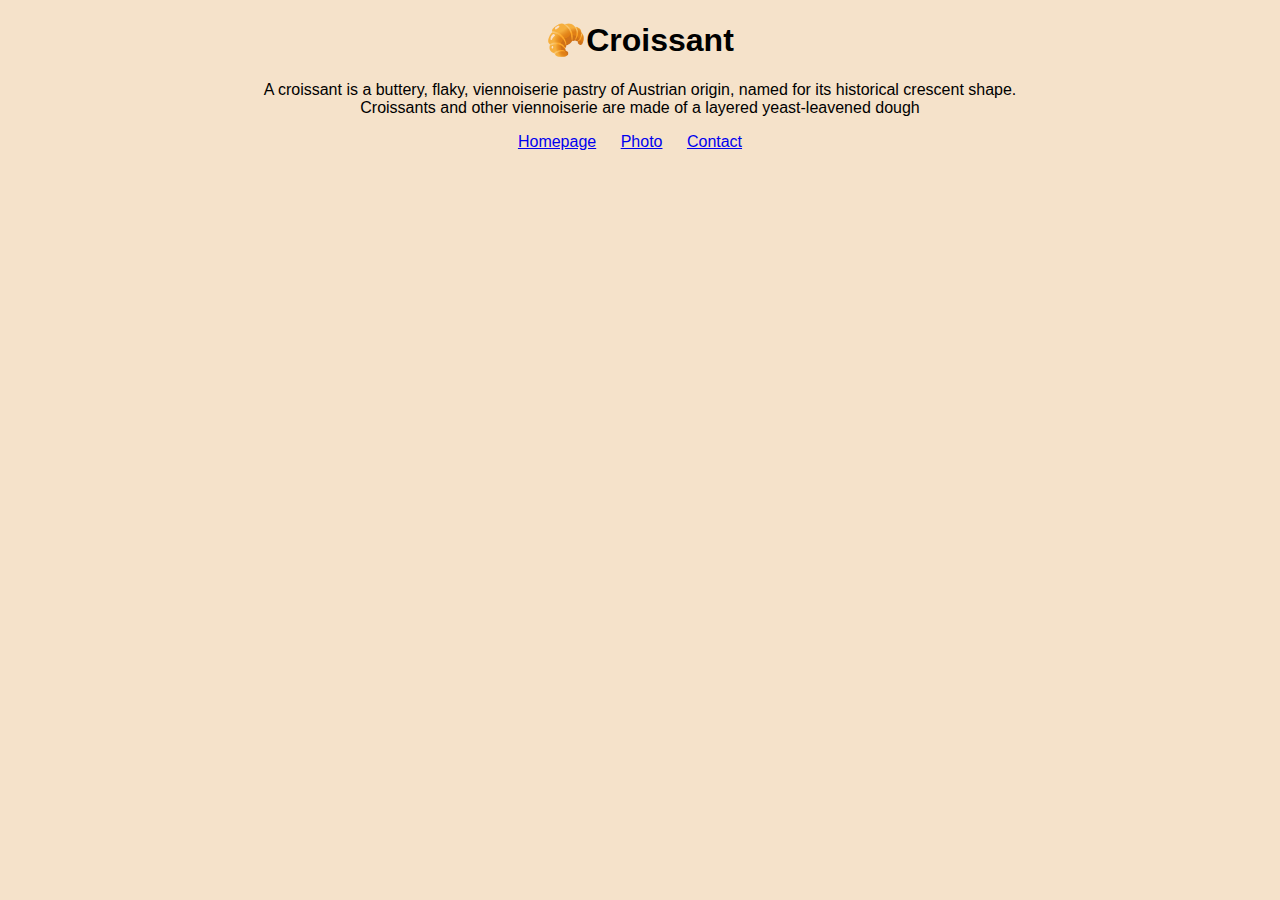
<file: index.html>
<!DOCTYPE html>
<html lang="en">
  <head>
    <meta charset="UTF-8" />
    <meta http-equiv="X-UA-Compatible" content="IE=edge" />
    <meta name="viewport" content="width=device-width, initial-scale=1.0" />
    <meta
      name="description"
      content="Croissants.com shares important information about croissants, their history, and recipes."
    />

    <link rel="stylesheet" href="src/style.css" />
    <title>Home | Croissant</title>
  </head>
  <body>
    <div id="container">
      <h1>🥐Croissant</h1>
      <p>
        A croissant is a buttery, flaky, viennoiserie pastry of Austrian origin,
        named for its historical crescent shape. Croissants and other
        viennoiserie are made of a layered yeast-leavened dough
      </p>
      <a href="index.html" class="page-link">Homepage</a>
      <a href="photo.html" class="page-link">Photo</a>
      <a href="contact.html" class="page-link">Contact</a>
    </div>
  </body>
</html>
</file>
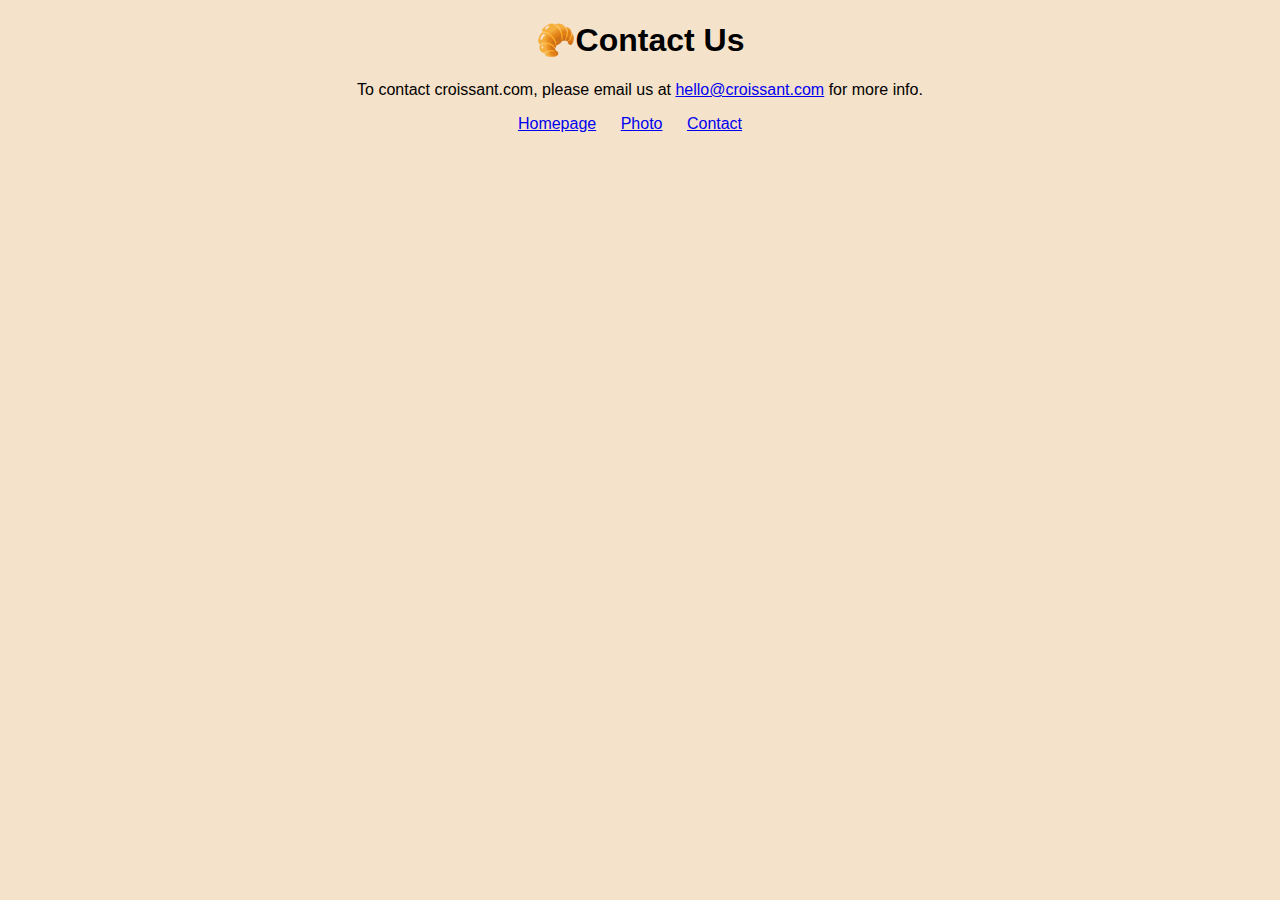
<file: contact.html>
<!DOCTYPE html>
<html lang="en">
  <head>
    <meta charset="UTF-8" />
    <meta http-equiv="X-UA-Compatible" content="IE=edge" />
    <meta name="viewport" content="width=device-width, initial-scale=1.0" />
    <meta
      name="description"
      content="Croissants.com shares important information about croissants, their history, and recipes."
    />
    <link rel="stylesheet" href="src/style.css" />
    <title>Contact | Croissant</title>
  </head>
  <body>
    <div id="container">
      <h1>🥐Contact Us</h1>
      <p>
        To contact croissant.com, please email us at
        <a href="mailto:hello@croissant.com">hello@croissant.com</a> for more
        info.
      </p>
      <a href="index.html" class="page-link">Homepage</a>
      <a href="photo.html" class="page-link">Photo</a>
      <a href="contact.html" class="page-link">Contact</a>
    </div>
  </body>
</html>
</file>
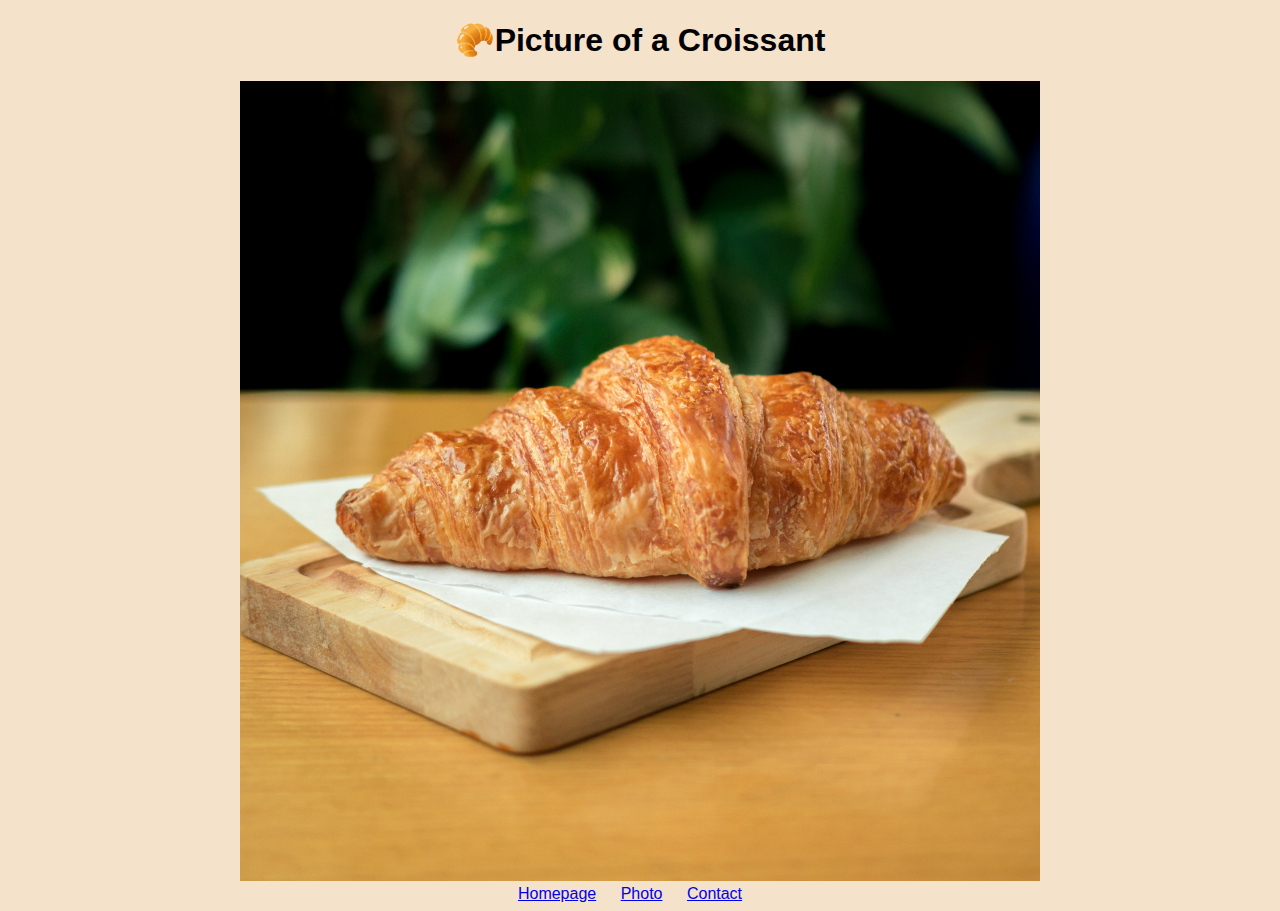
<file: photo.html>
<!DOCTYPE html>
<html lang="en">
  <head>
    <meta charset="UTF-8" />
    <meta http-equiv="X-UA-Compatible" content="IE=edge" />
    <meta name="viewport" content="width=device-width, initial-scale=1.0" />
    <meta
      name="description"
      content="Croissants.com shares important information about croissants, their history, and recipes."
    />
    <link rel="stylesheet" href="src/style.css" />
    <title>Photo | Croissant</title>
  </head>
  <body>
    <div id="container">
      <h1>🥐Picture of a Croissant</h1>
      <img src="images/croissant.jpg" alt="croissant" />
      <a href="index.html" class="page-link">Homepage</a>
      <a href="photo.html" class="page-link">Photo</a>
      <a href="contact.html" class="page-link">Contact</a>
    </div>
  </body>
</html>
</file>
<file: src/style.css>
* {
  background: rgb(245, 226, 202);
  text-align: center;
  font-family: "Lucida Sans", "Lucida Sans Regular", "Lucida Grande",
    "Lucida Sans Unicode", Geneva, Verdana, sans-serif;
}

#container {
  max-width: 800px;
  margin: 0 auto;
}

.page-link {
  margin-right: 20px;
}

img {
  max-width: 100%;
}
</file>
